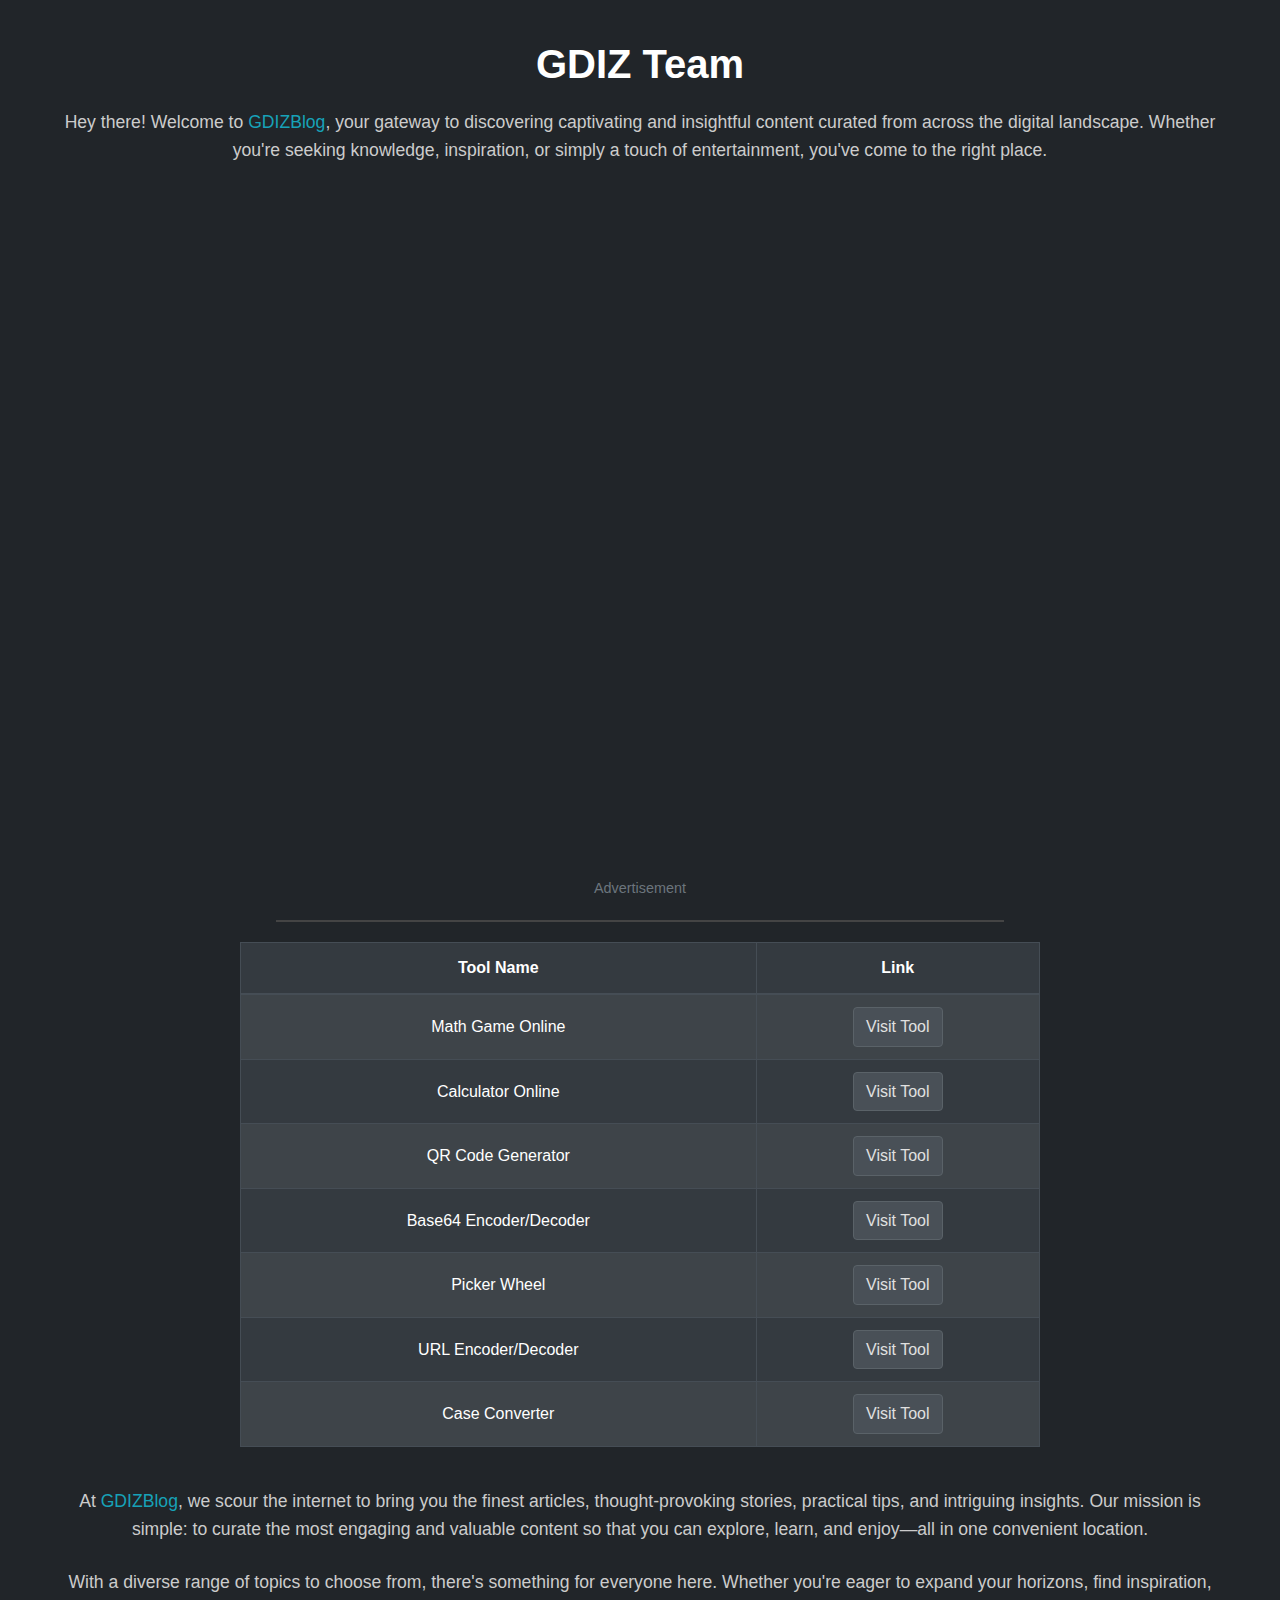
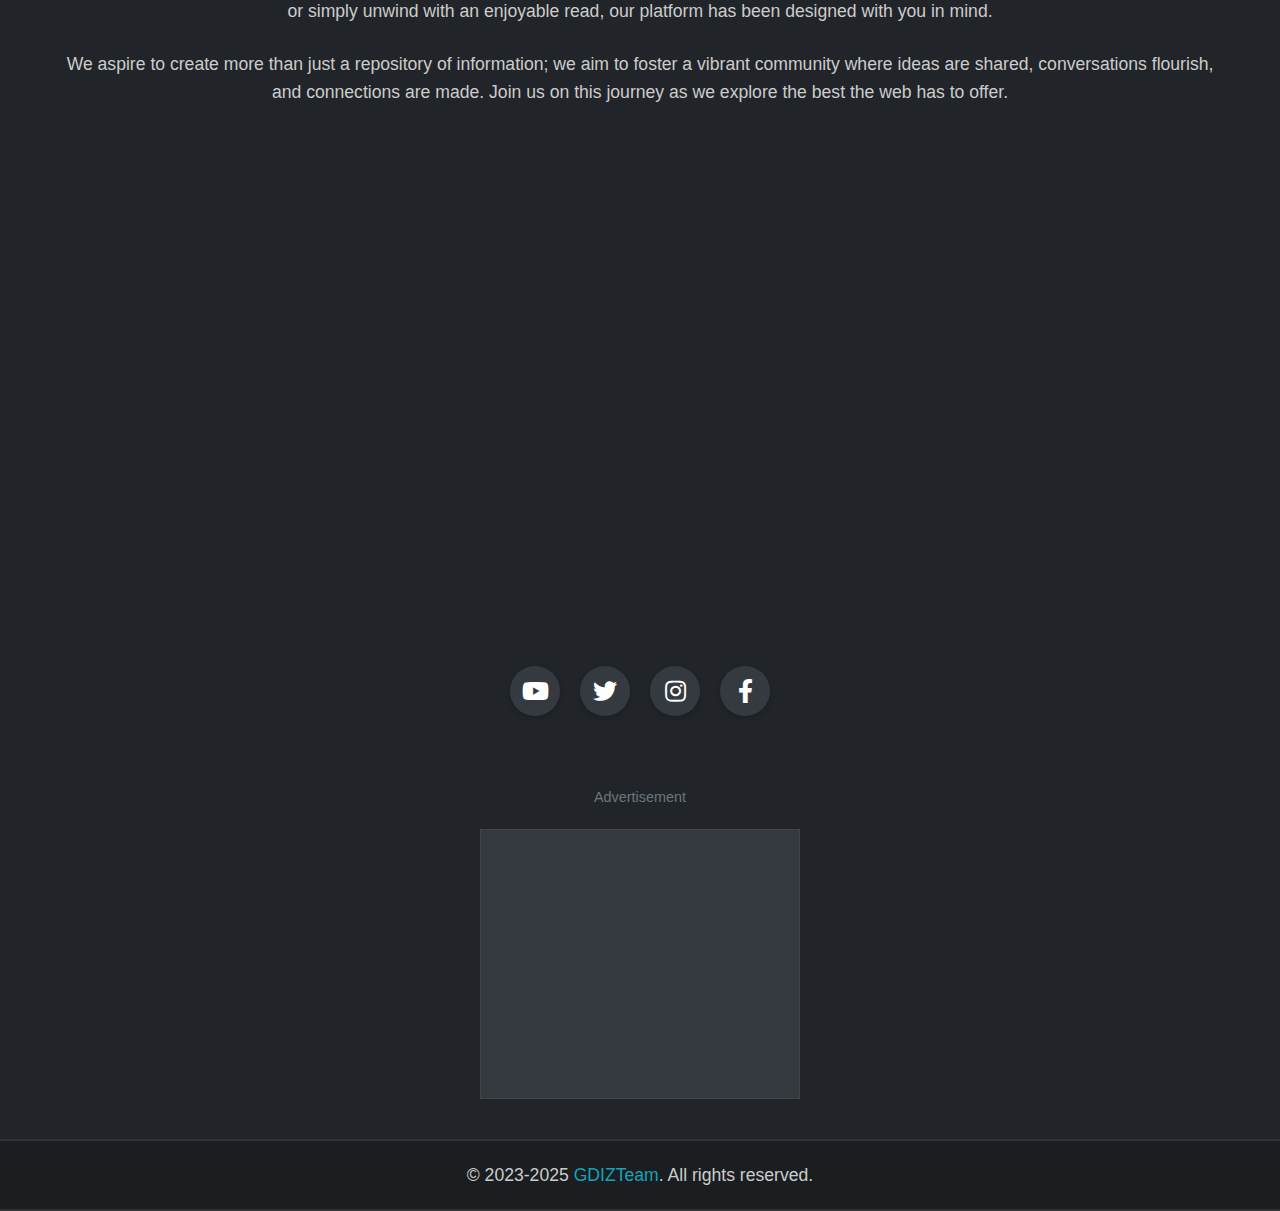
<file: index.html>
<!DOCTYPE html>
<html lang="en">
<head>
    <meta charset="UTF-8">
    <meta name="viewport" content="width=device-width, initial-scale=1.0">
    <meta name="google-site-verification" content="TyPjBqhEf-zjtkSI3LmQw3NZBIHlnnwilC2Rl_hniM0" />
    <meta name="description" content="A website that gathers cool and useful stuff from all over the internet, including online tools like QR Code Generator, Base64 Encoder/Decoder, and more."/>
    <meta name="keywords" content="GDIZBlog, GDIZTeam, GDIZ, GDIZ EU ORG, GDIZ Blog, GDIZ Team, online tools, qr code generator, base64 encoder, picker wheel, calculator, math game"/>
    <title>GDIZ Team - Online Tools</title>
    <!-- Bootstrap CSS -->
    <link rel="stylesheet" href="https://cdn.jsdelivr.net/npm/bootstrap@4.6.0/dist/css/bootstrap.min.css">
    <!-- Font Awesome -->
    <link rel="stylesheet" href="https://cdnjs.cloudflare.com/ajax/libs/font-awesome/5.15.4/css/all.min.css">
    <style>
        body {
            font-family: 'Arial', sans-serif;
            margin: 0;
            padding: 0;
            background-color: #212529;
            color: #fff;
            line-height: 1.6;
        }
        .main-container {
            width: 90%;
            max-width: 1200px;
            margin: 0 auto;
            text-align: center;
            padding: 40px 0;
        }
        h1, h2 {
            font-size: 2.5rem;
            margin-bottom: 20px;
            color: #fff;
            font-weight: 700;
        }
        h2 {
           font-size: 2rem;
           margin-top: 40px;
           margin-bottom: 15px; /* Adjusted margin for table */
        }
        p {
            font-size: 1.1rem;
            color: #ccc;
            margin-bottom: 25px;
        }
        .social-links {
            display: flex;
            justify-content: center;
            gap: 20px;
            margin: 30px auto;
            flex-wrap: wrap;
        }
        .social-links a {
            display: flex;
            align-items: center;
            justify-content: center;
            width: 50px;
            height: 50px;
            background-color: #343a40;
            border-radius: 50%;
            transition: all 0.3s ease;
            color: #fff;
            font-size: 1.5em;
            text-decoration: none;
            box-shadow: 0 2px 5px rgba(0,0,0,0.2);
        }
        .social-links a:hover {
            transform: scale(1.1);
            background-color: #495057;
        }
        /* Standard link color - keep cyan for general links */
        a {
            color: #17a2b8;
            text-decoration: none;
            transition: color 0.3s ease;
        }
        a:hover {
            color: #138496;
            text-decoration: underline;
        }
        .video-container {
            position: relative;
            width: 100%;
            padding-bottom: 56.25%; /* 16:9 Aspect Ratio */
            height: 0;
            margin-top: 40px; /* Added margin above video */
            margin-bottom: 25px;
            overflow: hidden;
        }
        .video-container iframe {
            position: absolute;
            top: 0;
            left: 0;
            width: 100%;
            height: 100%;
            border: 0;
        }
        .fb-container {
            display: flex;
            justify-content: center;
            margin: 30px auto;
            max-width: 100%;
            overflow: hidden;
        }
        .fb-container iframe {
            max-width: 100%;
            border: none;
        }
        .advertisement-banner {
            width: 100%;
            max-width: 728px;
            height: auto;
            border: 1px solid #444; /* Adjusted border */
            padding: 0;
            margin: 20px auto;
            overflow: hidden;
            background-color: #343a40;
            display: flex;
            justify-content: center;
            align-items: center;
        }
        .ad-wrapper {
            position: relative;
            width: 100%;
            max-width: 728px;
            height: auto;
            overflow: hidden;
        }
        .advertisement-banner iframe {
            max-width: 100%;
            margin: 0 auto;
            display: block;
        }
        .advertisement-box {
            width: 320px;
            height: 270px;
            border: 1px solid #444; /* Adjusted border */
            padding: 10px;
            margin: 20px auto;
            overflow: hidden;
            background-color: #343a40;
        }
        .advertisement-label {
            font-size: 0.9rem;
            color: #6c757d;
            margin-bottom: 5px;
        }
        /* Table Styling */
        .table-container {
            margin: 20px auto 40px auto; /* Adjusted margins */
            max-width: 800px;
            overflow-x: auto;
        }
        /* Using Bootstrap's table-dark for base theme matching */
        .table th, .table td {
             vertical-align: middle;
             border-color: #454d55 !important; /* Ensure border color matches dark theme */
        }
        .table thead th {
            background-color: #343a40 !important; /* Match other dark elements */
            border-color: #454d55 !important;
            text-align: center;
            color: #fff; /* Ensure header text is white */
        }
        /* Style links within table to match theme */
        .table td a {
            display: inline-block;
            padding: 6px 12px; /* Slightly adjusted padding */
            /* Use a background color from the theme */
            background-color: #495057; /* Slightly lighter grey */
            color: #e0e0e0; /* Light text color */
            border-radius: 4px;
            text-decoration: none !important; /* Override default link underline */
            border: 1px solid #5a6268; /* Subtle border */
            transition: background-color 0.3s ease, color 0.3s ease;
        }
        .table td a:hover {
            background-color: #5a6268; /* Darker grey on hover */
            color: #fff; /* White text on hover */
            text-decoration: none !important;
        }
        footer {
            color: white;
            padding: 20px 0;
            border-top: 2px solid rgba(255,255,255,0.1);
            border-bottom: 2px solid rgba(255,255,255,0.1);
            margin-top: 40px;
            background-color: #1a1e21;
        }
        /* Responsive adjustments */
        @media (max-width: 992px) {
            .main-container { width: 95%; padding: 30px 0; }
            h1, h2 { font-size: 2.2rem; }
            h2 { font-size: 1.8rem; }
        }
        @media (max-width: 768px) {
            h1, h2 { font-size: 2rem; }
            h2 { font-size: 1.6rem; }
            p { font-size: 1rem; }
            .social-links a { width: 45px; height: 45px; font-size: 1.3em; }
            .advertisement-banner { height: auto; padding: 0; }
            .ad-wrapper { width: 100%; }
        }
        @media (max-width: 576px) {
            .main-container { width: 100%; padding: 20px 10px; }
            h1, h2 { font-size: 1.8rem; }
            h2 { font-size: 1.5rem; }
            .social-links { gap: 15px; }
            .social-links a { width: 40px; height: 40px; font-size: 1.2em; }
            .advertisement-banner { height: auto; }
        }
    </style>
</head>
<body>
    <div class="main-container">
        <h1>GDIZ Team</h1>
        <p>Hey there! Welcome to <a href="http://www.gdiz.eu.org" target="_blank">GDIZBlog</a>, your gateway to discovering captivating and insightful content curated from across the digital landscape. Whether you're seeking knowledge, inspiration, or simply a touch of entertainment, you've come to the right place.</p>

        <div class="video-container">
            <iframe src="https://www.youtube.com/embed/BGGTg9fYHBg?si=cGM5klZQi4R7hgZV" title="YouTube video player" allow="accelerometer; autoplay; clipboard-write; encrypted-media; gyroscope; picture-in-picture; web-share" allowfullscreen></iframe>
        </div>
        <p class="advertisement-label">Advertisement</p>
        <div class="advertisement-banner">
            <div class="ad-wrapper">
                <script type="text/javascript">
                    atOptions = {
                        'key' : 'ebb4c1e1a2109508a8a49f805a1749c5',
                        'format' : 'iframe',
                        'height' : 90,
                        'width' : 728,
                        'params' : {}
                    };
                </script>
                <script type="text/javascript" src="//www.highperformanceformat.com/ebb4c1e1a2109508a8a49f805a1749c5/invoke.js"></script>
            </div>
        </div>

        <!-- Online Tools Table START (Moved Here) -->
        <div class="table-container">
            <!-- Added table-responsive for better handling on small screens -->
            <div class="table-responsive">
                <table class="table table-dark table-striped table-hover table-bordered mb-0"> <!-- mb-0 removes bottom margin from table itself -->
                    <thead>
                        <tr>
                            <th scope="col">Tool Name</th>
                            <th scope="col">Link</th>
                        </tr>
                    </thead>
                    <tbody>
                        <tr>
                            <td>Math Game Online</td>
                            <td><a href="https://www.gdiz.eu.org/p/math-game-online.html" target="_blank" rel="noopener noreferrer">Visit Tool</a></td>
                        </tr>
                        <tr>
                            <td>Calculator Online</td>
                            <td><a href="https://www.gdiz.eu.org/p/calculator-online.html" target="_blank" rel="noopener noreferrer">Visit Tool</a></td>
                        </tr>
                        <tr>
                            <td>QR Code Generator</td>
                            <td><a href="https://www.gdiz.eu.org/p/qr-code-generator.html" target="_blank" rel="noopener noreferrer">Visit Tool</a></td>
                        </tr>
                        <tr>
                            <td>Base64 Encoder/Decoder</td>
                            <td><a href="https://www.gdiz.eu.org/p/base64-encoder-decoder.html" target="_blank" rel="noopener noreferrer">Visit Tool</a></td>
                        </tr>
                        <tr>
                            <td>Picker Wheel</td>
                            <td><a href="https://www.gdiz.eu.org/p/picker-wheel.html" target="_blank" rel="noopener noreferrer">Visit Tool</a></td>
                        </tr>
                         <tr>
                            <td>URL Encoder/Decoder</td>
                            <td><a href="https://www.gdiz.eu.org/p/url-encoder-decoder.html" target="_blank" rel="noopener noreferrer">Visit Tool</a></td>
                        </tr>
                         <tr>
                            <td>Case Converter</td>
                            <td><a href="https://www.gdiz.eu.org/p/case-converter.html" target="_blank" rel="noopener noreferrer">Visit Tool</a></td>
                        </tr>
                        <!-- Add more tools here if needed -->
                    </tbody>
                </table>
            </div>
        </div>
        <!-- Online Tools Table END -->

        <p>At <a href="http://www.gdiz.eu.org" target="_blank">GDIZBlog</a>, we scour the internet to bring you the finest articles, thought-provoking stories, practical tips, and intriguing insights. Our mission is simple: to curate the most engaging and valuable content so that you can explore, learn, and enjoy—all in one convenient location.</p>
        <p>With a diverse range of topics to choose from, there's something for everyone here. Whether you're eager to expand your horizons, find inspiration, or simply unwind with an enjoyable read, our platform has been designed with you in mind.</p>
        <p>We aspire to create more than just a repository of information; we aim to foster a vibrant community where ideas are shared, conversations flourish, and connections are made. Join us on this journey as we explore the best the web has to offer.</p>

        <div class="fb-container">
            <iframe src="https://www.facebook.com/plugins/page.php?href=https%3A%2F%2Fwww.facebook.com%2Fgdizteam%2F&tabs=timeline&width=340&height=500&small_header=true&adapt_container_width=true&hide_cover=true&show_facepile=false&appId" width="340" height="500" scrolling="no" allowTransparency="true" allow="encrypted-media"></iframe>
        </div>
        <div class="social-links">
            <a href="https://www.youtube.com/@gdizteam" target="_blank" rel="noopener noreferrer" aria-label="YouTube"><i class="fab fa-youtube"></i></a>
            <a href="https://twitter.com/gdizteam" target="_blank" rel="noopener noreferrer" aria-label="Twitter"><i class="fab fa-twitter"></i></a>
            <a href="https://www.instagram.com/gdizteam/" target="_blank" rel="noopener noreferrer" aria-label="Instagram"><i class="fab fa-instagram"></i></a>
            <a href="https://www.facebook.com/gdizteam/" target="_blank" rel="noopener noreferrer" aria-label="Facebook"><i class="fab fa-facebook-f"></i></a>
        </div>
    </div>
    <p class="advertisement-label text-center">Advertisement</p>
    <div class="advertisement-box">
    <script type="text/javascript">
        atOptions = {
            'key' : '06592508728a3c73d40072c2a9e32eb6',
            'format' : 'iframe',
            'height' : 250,
            'width' : 300,
            'params' : {}
        };
    </script>
    <script type="text/javascript" src="//www.highperformanceformat.com/06592508728a3c73d40072c2a9e32eb6/invoke.js"></script>
    </div>
    <footer>
        <p class="text-center m-0">&copy; 2023-2025 <a href="https://www.gdiz.eu.org/">GDIZTeam</a>. All rights reserved.</p>
    </footer>
    <!-- JavaScript Dependencies -->
    <script src="https://code.jquery.com/jquery-3.6.0.min.js"></script>
    <script src="https://cdn.jsdelivr.net/npm/popper.js@1.16.1/dist/umd/popper.min.js"></script>
    <script src="https://cdn.jsdelivr.net/npm/bootstrap@4.6.0/dist/js/bootstrap.min.js"></script>
    <script type='text/javascript' src='//pl21301583.effectiveratecpm.com/d0/f3/ff/d0f3ff3f119078fb037900a693621480.js'></script>
</body>
</html>
</file>
